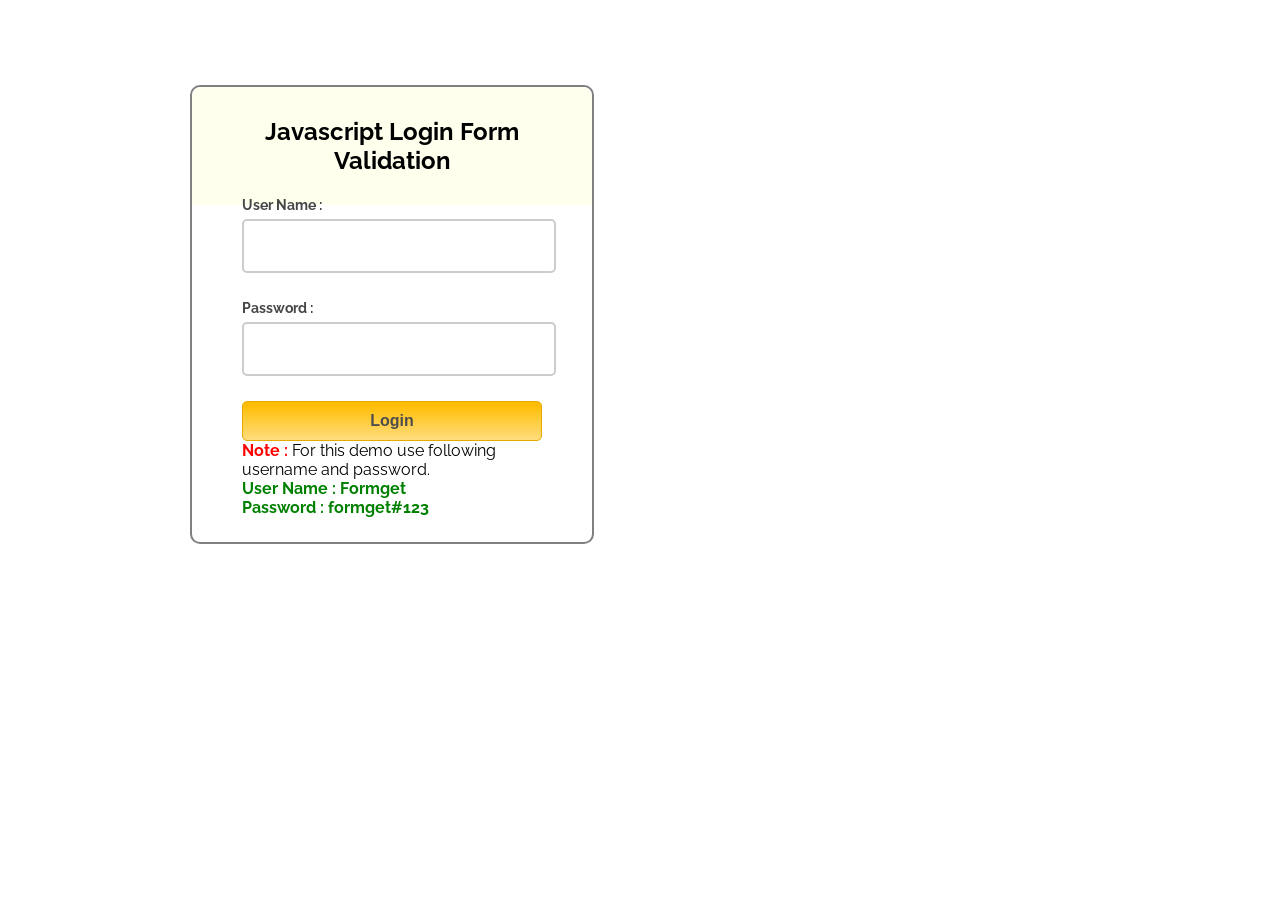
<file: Index.html>
<!DOCTYPE html>
<html lang="en">
<head>
    <meta charset="UTF-8">
    <meta http-equiv="X-UA-Compatible" content="IE=edge">
    <meta name="viewport" content="width=device-width, initial-scale=1.0">
    <title>Javascript Login Form Validation</title>
<!-- Include CSS File Here -->
<!-- Include JS File Here -->
<script>
    var  userName = 'hung030708';
var  password = 'hunght37';
if (typeof(Storage) !== 'undefined') {

localStorage.setItem('username', 'hung030708');
localStorage.setItem('passworld', 'hunght37');

} else {   
alert('LocalStorage không hỗ trợ trên trình duyệt này!!');
}
var attempt = 3; // Variable to count number of attempts.
// Below function Executes on click of login button.
function validate(){
var username = document.getElementById("username").value;
var password = document.getElementById("password").value;
if ( username == "hung030708" && password == "hunght37"){
alert ("Login successfully");
window.location = "index2.html"; // Redirecting to other page.
return false;
}
else{
attempt --;// Decrementing by one.
alert("You have left "+attempt+" attempt;");
// Disabling fields after 3 attempts.
if( attempt == 0){
document.getElementById("username").disabled = true;
document.getElementById("password").disabled = true;
document.getElementById("submit").disabled = true;
return false;
}
}
}
</script>
<style>
       /* Below line is used for online Google font */
@import url(http://fonts.googleapis.com/css?family=Raleway);
h2{
background-color: #FEFFED;
padding: 30px 35px;
margin: -10px -50px;
text-align:center;
border-radius: 10px 10px 0 0;
}
hr{
margin: 10px -50px;
border: 0;
border-top: 1px solid #ccc;
margin-bottom: 40px;
}
div.container{
width: 900px;
height: 610px;
margin:35px auto;
font-family: 'Raleway', sans-serif;
}
div.main{
width: 300px;
padding: 10px 50px 25px;
border: 2px solid gray;
border-radius: 10px;
font-family: raleway;
float:left;
margin-top:50px;
}
input[type=text],input[type=password]{
width: 100%;
height: 40px;
padding: 5px;
margin-bottom: 25px;
margin-top: 5px;
border: 2px solid #ccc;
color: #4f4f4f;
font-size: 16px;
border-radius: 5px;
}
label{
color: #464646;
text-shadow: 0 1px 0 #fff;
font-size: 14px;
font-weight: bold;
}
center{
font-size:32px;
}
.note{
color:red;
}
.valid{
color:green;
}
.back{
text-decoration: none;
border: 1px solid rgb(0, 143, 255);
background-color: rgb(0, 214, 255);
padding: 3px 20px;
border-radius: 2px;
color: black;
}
input[type=button]{
font-size: 16px;
background: linear-gradient(#ffbc00 5%, #ffdd7f 100%);
border: 1px solid #e5a900;
color: #4E4D4B;
font-weight: bold;
cursor: pointer;
width: 100%;
border-radius: 5px;
padding: 10px 0;
outline:none;
}
input[type=button]:hover{
background: linear-gradient(#ffdd7f 5%, #ffbc00 100%);
}

</style>
</head>
<body>
    <div class="container">
        <div class="main">
        <h2>Javascript Login Form Validation</h2>
        <form id="form_id" method="post" name="myform">
        <label>User Name :</label>
        <input type="text" name="username" id="username"/>
        <label>Password :</label>
        <input type="password" name="password" id="password"/>
        <input type="button" value="Login" id="submit" onclick="validate()"/>
        </form>
        <span><b class="note">Note : </b>For this demo use following username and password. <br/><b class="valid">User Name : Formget<br/>Password : formget#123</b></span>
        </div>
        </div>
      
</body>
</html>
</file>
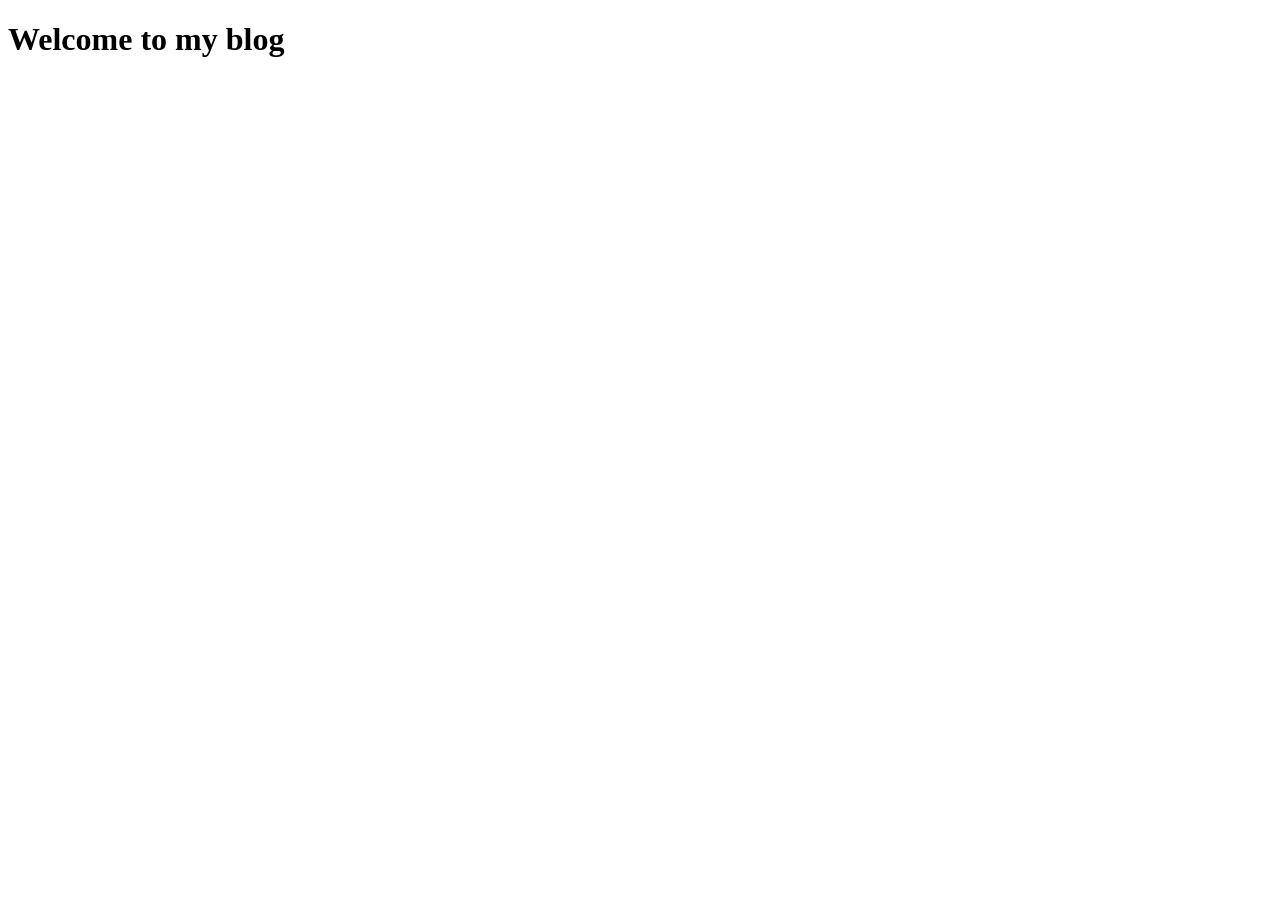
<file: index2.html>
<!DOCTYPE html>
<html lang="en">
<head>
    <meta charset="UTF-8">
    <meta http-equiv="X-UA-Compatible" content="IE=edge">
    <meta name="viewport" content="width=device-width, initial-scale=1.0">
    <title>My private blog</title>
</head>
<body>
    <h1>Welcome to my blog</h1>
</body>
</html>
</file>
